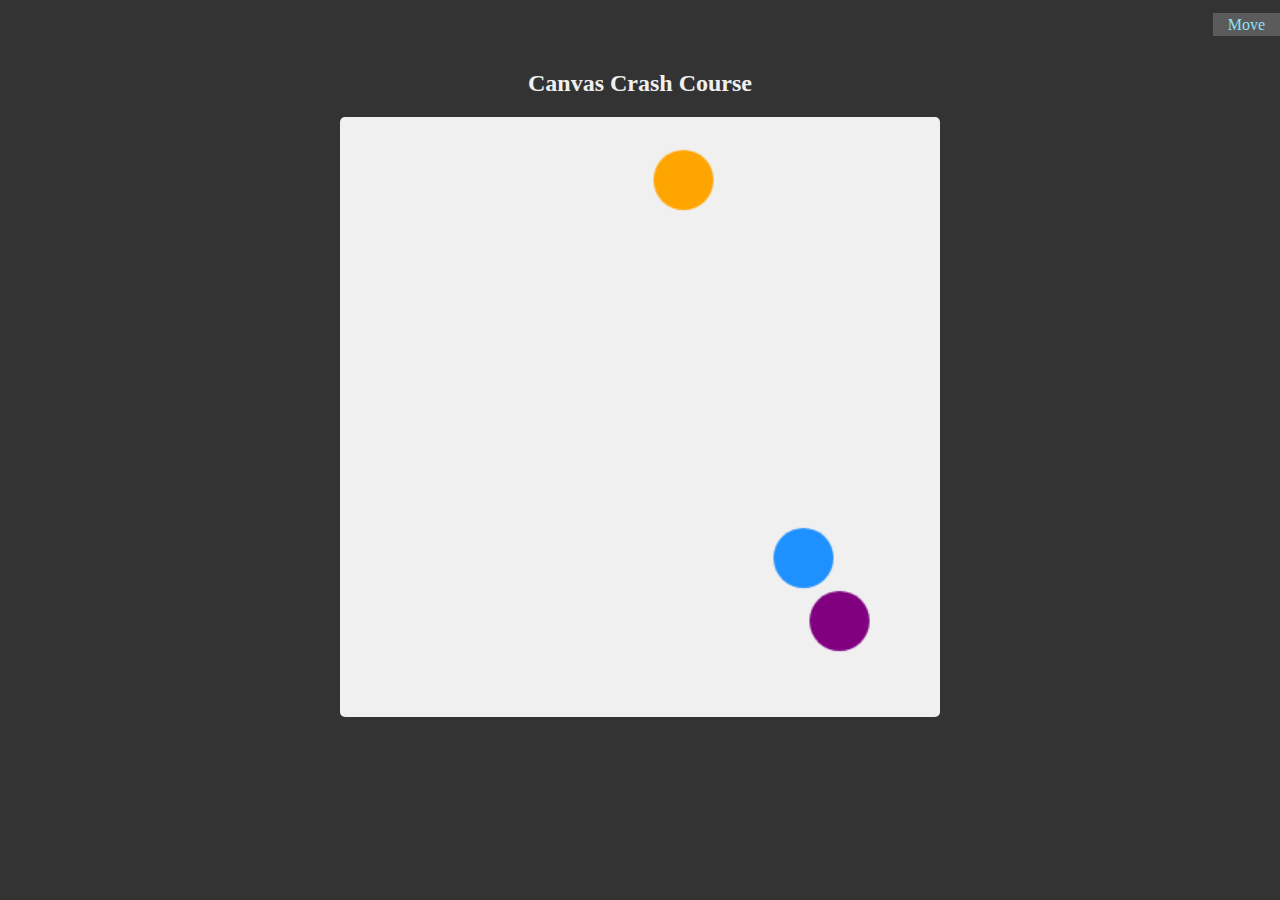
<file: index.html>
<!DOCTYPE html>
<html lang="en">
  <head>
    <meta charset="UTF-8" />
    <meta name="viewport" content="width=device-width, initial-scale=1.0" />
    <link rel="shortcut icon" href="logo.png" />
    <link rel="stylesheet" href="style.css" />
    <title>Bounce Ball | Canvas</title>
  </head>
  <body>
    <p><a href="move.html">Move</a></p>
    <h2>Canvas Crash Course</h2>
    <canvas id="canvas" width="400" height="400"></canvas>
    <img src="logo.png" alt="img" id="source" />

    <script src="script.js"></script>
  </body>
</html>
</file>
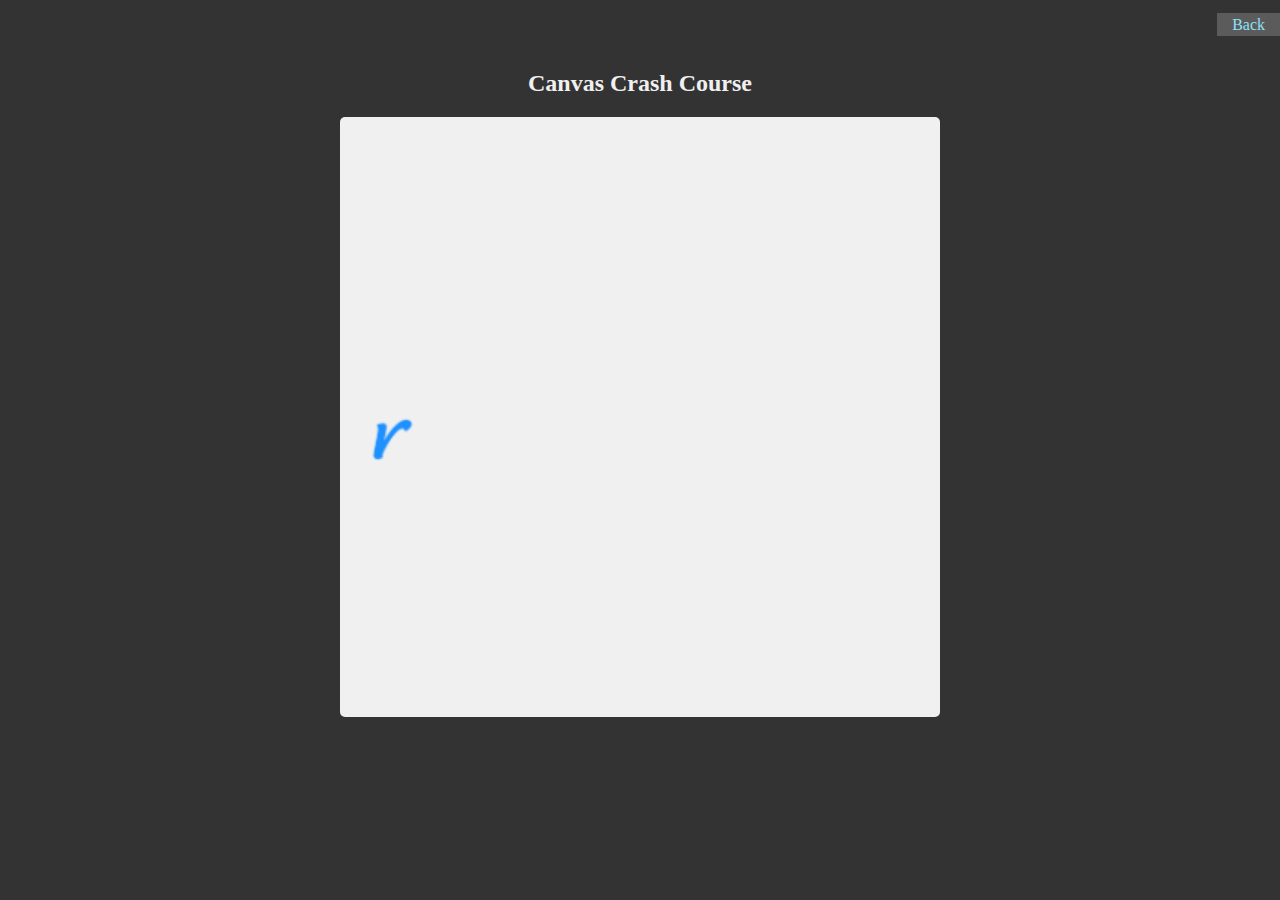
<file: move.html>
<!DOCTYPE html>
<html lang="en">
  <head>
    <meta charset="UTF-8" />
    <meta name="viewport" content="width=device-width, initial-scale=1.0" />
    <link rel="shortcut icon" href="logo.png" />
    <link rel="stylesheet" href="style.css" />
    <title>Move Image | Canvas</title>
  </head>
  <body>
    <p><a href="index.html">Back</a></p>
    <h2>Canvas Crash Course</h2>
    <canvas id="canvas" width="400" height="400"></canvas>
    <img src="logo.png" alt="img" id="source" />

    <script src="move.js"></script>
  </body>
</html>
</file>
<file: style.css>
* {
  box-sizing: border-box;
}
body {
  background-color: #333;
  color: #f0f0f0;
  display: flex;
  flex-direction: column;
  align-items: center;
  justify-content: start;
  min-height: 100vh;
  margin: 0;
}
p {
  align-self: flex-end;
}
p a {
  padding: 3px 15px;
  color: rgb(142, 226, 247);
  text-decoration: none;
  background-color: rgba(255, 255, 255, 0.2);
}
#canvas {
  background-color: #f0f0f0;
  border-radius: 5px;
  width: 340px;
  height: 340px;
}
#source {
  display: none;
}
@media screen and (min-width: 500px) {
  #canvas {
    width: 480px;
    height: 480px;
  }
}
@media screen and (min-width: 650px) {
  #canvas {
    width: 600px;
    height: 600px;
  }
}
</file>
